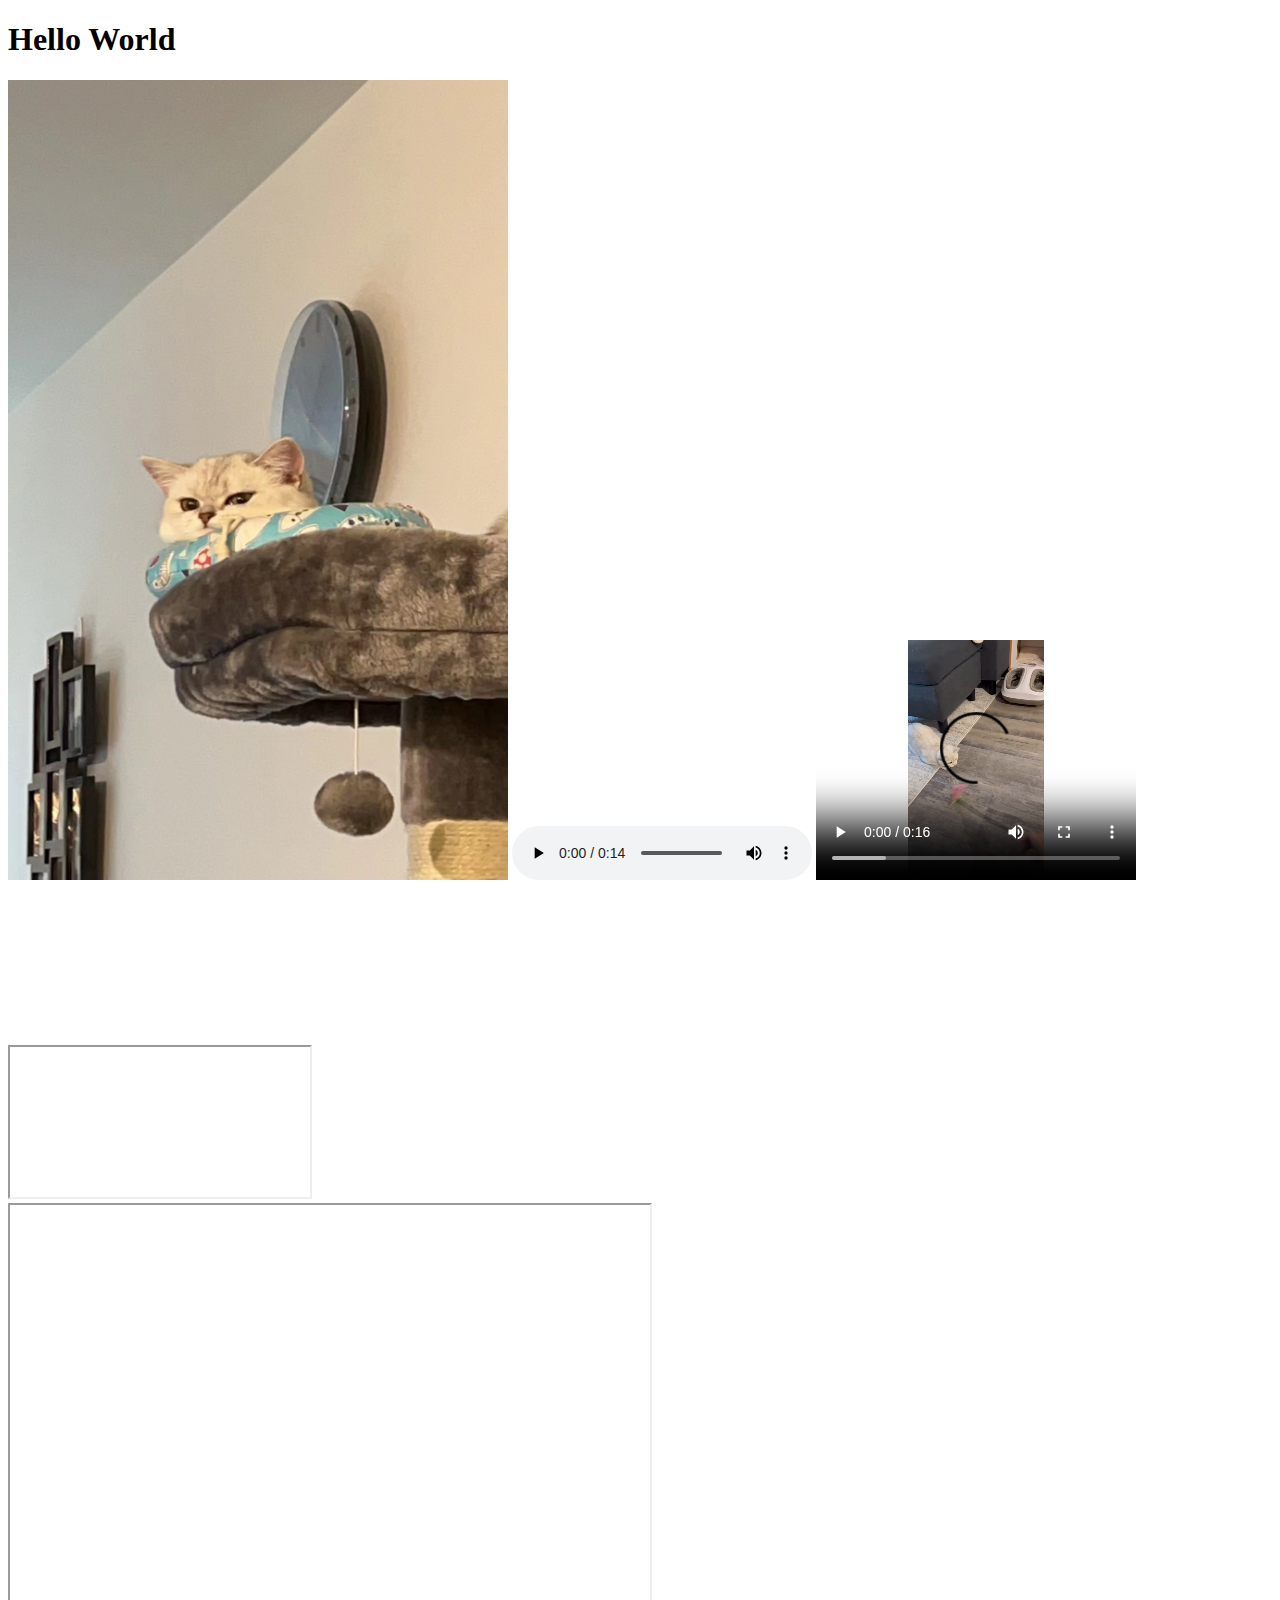
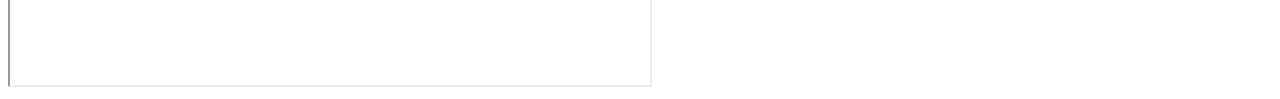
<file: index.html>
<!DOCTYPE html>
<html>
    <head>
        <title>Hello World</title>
    </head>
    <body>
        <h1>Hello World</h1>
        <img src="Luna.jpg" width="500" height="800">

        <audio controls>
            <source src="catsound.mp3" type="audio/mpeg">
        </audio>

        <video width="320" height="240" controls>
            <source src="Luna.mp4" type="video/mp4">
        </video>

        <iframe src="https://en.wikipedia.org/wiki/British_Shorthair" title="cat"></iframe>

        <iframe width="560" height="315" src="https://www.youtube.com/embed/FGyKopoVhFk" title="YouTube video player" frameborder="0" allow="accelerometer; autoplay; clipboard-write; encrypted-media; gyroscope; picture-in-picture" allowfullscreen></iframe>

        <iframe src="https://www.google.com/maps/d/embed?mid=16bhvEqTlNpkTJSIPe4Icyvg7IOI&ehbc=2E312F" width="640" height="480"></iframe>

    </body>
</html>
</file>
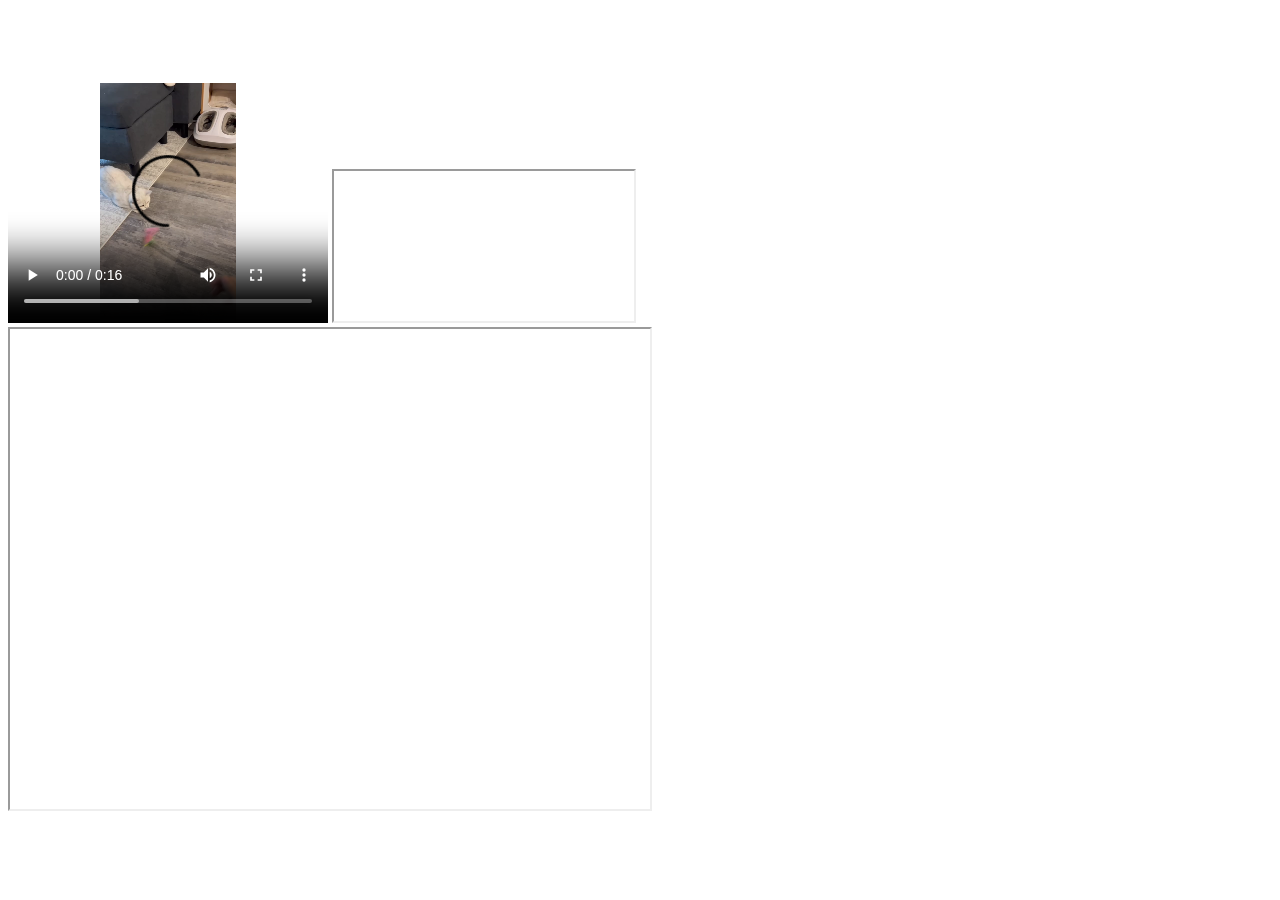
<file: embeddingOriginalWork.html>
<!DOCTYPE html>
<html>
    <head>
        <title>Hello World</title>
    </head>
    <body>

        <video width="320" height="240" controls>
            <source src="Luna.mp4" type="video/mp4">
        </video>

        <iframe src="https://en.wikipedia.org/wiki/British_Shorthair" title="cat"></iframe>

        <iframe width="560" height="315" src="https://www.youtube.com/embed/di5Bs7T9BEM?start=180" title="YouTube video player" frameborder="0" allow="accelerometer; autoplay; clipboard-write; encrypted-media; gyroscope; picture-in-picture" allowfullscreen></iframe>

        <iframe src="https://www.google.com/maps/d/embed?mid=16bhvEqTlNpkTJSIPe4Icyvg7IOI&ehbc=2E312F" width="640" height="480"></iframe>

    </body>
</html>
</file>
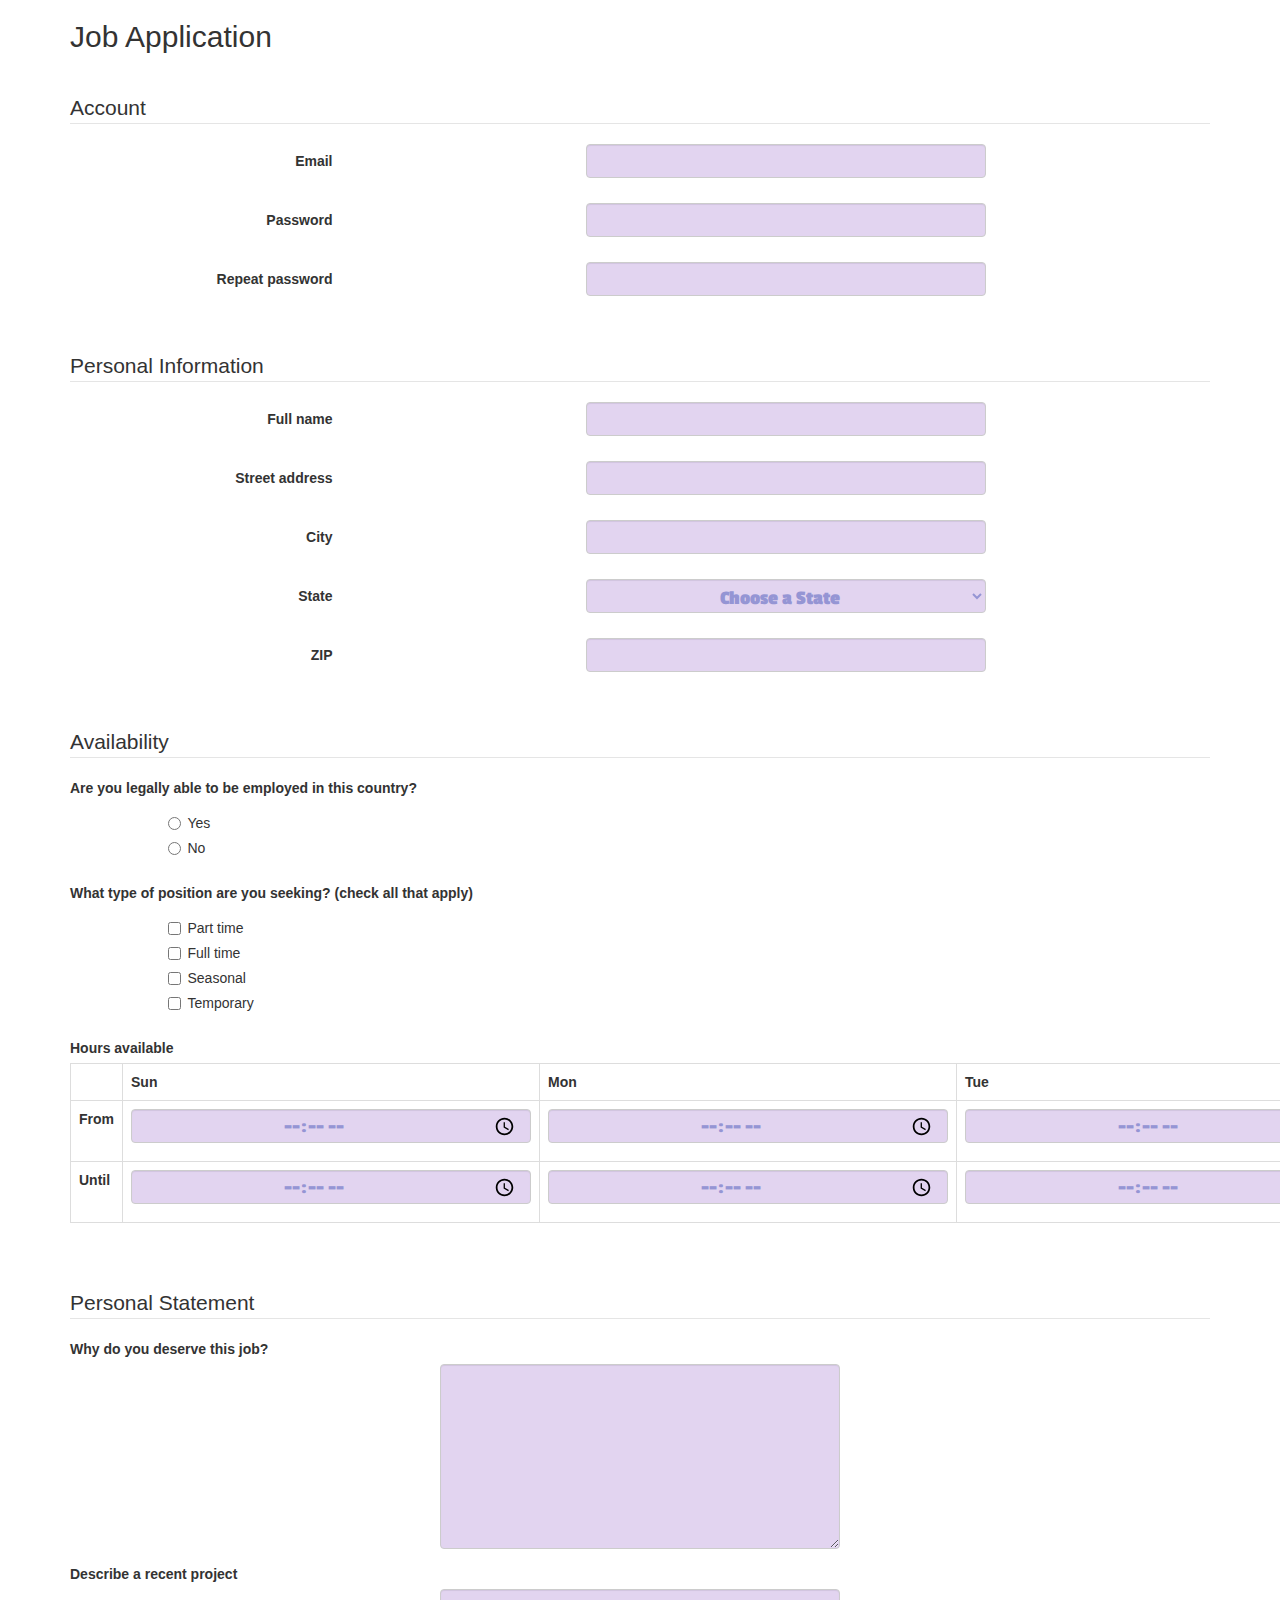
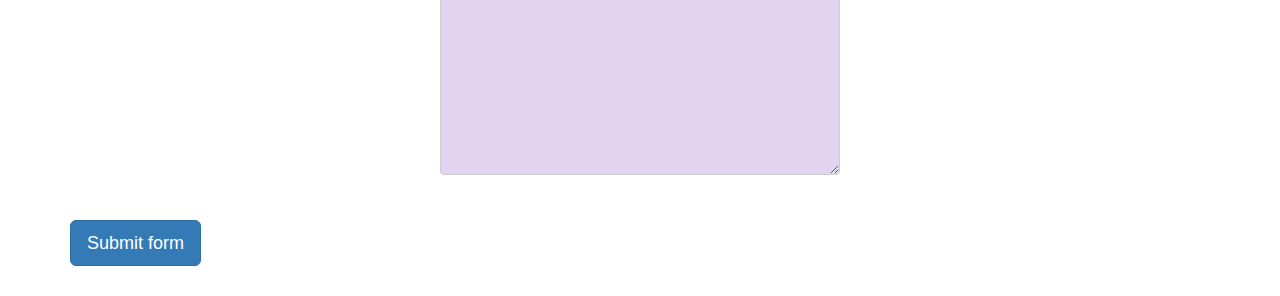
<file: jobApplicationForm.html>
<!DOCTYPE html>
<html>
<head>
	<meta charset="utf-8">
	<meta name="viewport" content="width=device-width, initial-scale=1.0">
	<title>Job Application</title>
	<link href="http://netdna.bootstrapcdn.com/bootstrap/3.0.0/css/bootstrap.min.css" rel="stylesheet">
	<link href="https://fonts.googleapis.com/css2?family=Passion+One&display=swap" rel="stylesheet" rel="stylesheet" type="text/css">
	<style>
	.form-control {
		color: rgb(149, 149, 212);
		text-align:center;
		width: 400px;
    	margin-left: auto;
    	margin-right: auto;
    	margin-bottom: 10px;
		font-family: "Passion One";
		font-size: 20px;
		font-weight: bold;
		background-color: #e2d4f0;

	}
	
	</style>
</head>
<body>
<div class="container">

<h2>Job Application</h2>
<p>&nbsp;</p>

<form role="form" action="http://gclass.alexburner.com/formtest.php" method="post">

	<fieldset class="form-horizontal" >
		<legend>Account</legend>
		<div class="form-group">
			<label class="col-sm-3 control-label">Email</label>
			<div class="col-sm-9">
				<input class="form-control" type="text" name="email">
			</div>
		</div>
		<div class="form-group">
			<label class="col-sm-3 control-label">Password</label>
			<div class="col-sm-9">
				<input class="form-control" type="password" name="password">
			</div>
		</div>
		<div class="form-group">
			<label class="col-sm-3 control-label">Repeat password</label>
			<div class="col-sm-9">
				<input class="form-control" type="password" name="repeat_password">
			</div>
		</div>
	</fieldset>

	<p>&nbsp;</p>

	<fieldset class="form-horizontal" >
		<legend>Personal Information</legend>
		<div class="form-group">
			<label class="col-sm-3 control-label">Full name</label>
			<div class="col-sm-9">
				<input class="form-control" type="text" name="name">
			</div>
		</div>
		<div class="form-group">
			<label class="col-sm-3 control-label">Street address</label>
			<div class="col-sm-9">
				<input class="form-control" type="text" name="street">
			</div>
		</div>
		<div class="form-group">
			<label class="col-sm-3 control-label">City</label>
			<div class="col-sm-9">
				<input class="form-control" type="text" name="city">
			</div>
		</div>
		<div class="form-group">
			<label class="col-sm-3 control-label">State</label>
			<div class="col-sm-9">
				<select class="form-control" name="state">
					<option value="" selected="true">Choose a State</option>
					<option value="AL">Alabama</option>
					<option value="AK">Alaska</option>
					<option value="AZ">Arizona</option>
					<option value="AR">Arkansas</option>
					<option value="CA">California</option>
					<option value="CO">Colorado</option>
					<option value="CT">Connecticut</option>
					<option value="DE">Delaware</option>
					<option value="DC">District of Columbia</option>
					<option value="FL">Florida</option>
					<option value="GA">Georgia</option>
					<option value="HI">Hawaii</option>
					<option value="ID">Idaho</option>
					<option value="IL">Illinois</option>
					<option value="IN">Indiana</option>
					<option value="IA">Iowa</option>
					<option value="KS">Kansas</option>
					<option value="KY">Kentucky</option>
					<option value="LA">Louisiana</option>
					<option value="ME">Maine</option>
					<option value="MD">Maryland</option>
					<option value="MA">Massachusetts</option>
					<option value="MI">Michigan</option>
					<option value="MN">Minnesota</option>
					<option value="MS">Mississippi</option>
					<option value="MO">Missouri</option>
					<option value="MT">Montana</option>
					<option value="NE">Nebraska</option>
					<option value="NV">Nevada</option>
					<option value="NH">New Hampshire</option>
					<option value="NJ">New Jersey</option>
					<option value="NM">New Mexico</option>
					<option value="NY">New York</option>
					<option value="NC">North Carolina</option>
					<option value="ND">North Dakota</option>
					<option value="OH">Ohio</option>
					<option value="OK">Oklahoma</option>
					<option value="OR">Oregon</option>
					<option value="PA">Pennsylvania</option>
					<option value="RI">Rhode Island</option>
					<option value="SC">South Carolina</option>
					<option value="SD">South Dakota</option>
					<option value="TN">Tennessee</option>
					<option value="TX">Texas</option>
					<option value="UT">Utah</option>
					<option value="VT">Vermont</option>
					<option value="VA">Virginia</option>
					<option value="WA">Washington</option>
					<option value="WV">West Virginia</option>
					<option value="WI">Wisconsin</option>
					<option value="WY">Wyoming</option>
				</select>
			</div>
		</div>
		<div class="form-group">
			<label class="col-sm-3 control-label">ZIP</label>
			<div class="col-sm-9">
				<input class="form-control" type="text" name="zip">
			</div>
		</div>
	</fieldset>

	<p>&nbsp;</p>

	<fieldset>
		<legend>Availability</legend>
		<div class="form-group row">
			<label class="col-sm-12 control-label">Are you legally able to be employed in this country?</label>
			<div class="col-sm-offset-1 col-sm-11">
				<div class="radio">
					<label>
						<input type="radio" name="legal" value="yes">Yes
					</label>
				</div>
				<div class="radio">
					<label>
						<input type="radio" name="legal" value="no">No
					</label>
				</div>
			</div>
		</div>
		<div class="form-group row">
			<label class="col-sm-12 control-label">What type of position are you seeking? (check all that apply)</label>
			<div class="col-sm-offset-1 col-sm-11">
				<div class="checkbox">
					<label>
						<input type="checkbox" name="position_pt" value="parttime">
						Part time
					</label>
				</div>
				<div class="checkbox">
					<label>
						<input type="checkbox" name="position_ft" value="fulltime">
						Full time
					</label>
				</div>
				<div class="checkbox">
					<label>
						<input type="checkbox" name="position_sl" value="seasonal">
						Seasonal
					</label>
				</div>
				<div class="checkbox">
					<label>
						<input type="checkbox" name="position_tp" value="temporary">
						Temporary
					</label>
				</div>
			</div>
		</div>
		<div class="form-group row">
			<label class="col-sm-12 control-label">Hours available</label>
			<div class="col-sm-12">
				<table class="table table-bordered">
					<tr>
						<td></td>
						<th>Sun</th>
						<th>Mon</th>
						<th>Tue</th>
						<th>Wed</th>
						<th>Thu</th>
						<th>Fri</th>
						<th>Sat</th>
					</tr>
					<tr>
						<th>From</th>
						<td><input class="form-control" type="time" name="su_from"></td>
						<td><input class="form-control" type="time" name="mo_from"></td>
						<td><input class="form-control" type="time" name="tu_from"></td>
						<td><input class="form-control" type="time" name="we_from"></td>
						<td><input class="form-control" type="time" name="th_from"></td>
						<td><input class="form-control" type="time" name="fr_from"></td>
						<td><input class="form-control" type="time" name="sa_from"></td>
					</tr>
					<tr>
						<th>Until</th>
						<td><input class="form-control" type="time" name="su_until"></td>
						<td><input class="form-control" type="time" name="mo_until"></td>
						<td><input class="form-control" type="time" name="tu_until"></td>
						<td><input class="form-control" type="time" name="we_until"></td>
						<td><input class="form-control" type="time" name="th_until"></td>
						<td><input class="form-control" type="time" name="fr_until"></td>
						<td><input class="form-control" type="time" name="sa_until"></td>
					</tr>
				</table>
			</div>
		</div>
	</fieldset>

	<p>&nbsp;</p>

	<fieldset>
		<legend>Personal Statement</legend>
		<div class="form-group">
			<label class="control-label">Why do you deserve this job?</label>
			<textarea class="form-control" name="deserve" rows="6"></textarea>
		</div>
		<div class="form-group">
			<label class="control-label">Describe a recent project</label>
			<textarea class="form-control" name="project" rows="6"></textarea>
		</div>
	</fieldset>

	<p>&nbsp;</p>

	<input class="btn btn-primary btn-lg" type="submit" value="Submit form">

	<p>&nbsp;</p>

</form>
</div><!-- close .container -->
</body>
</html>
</file>
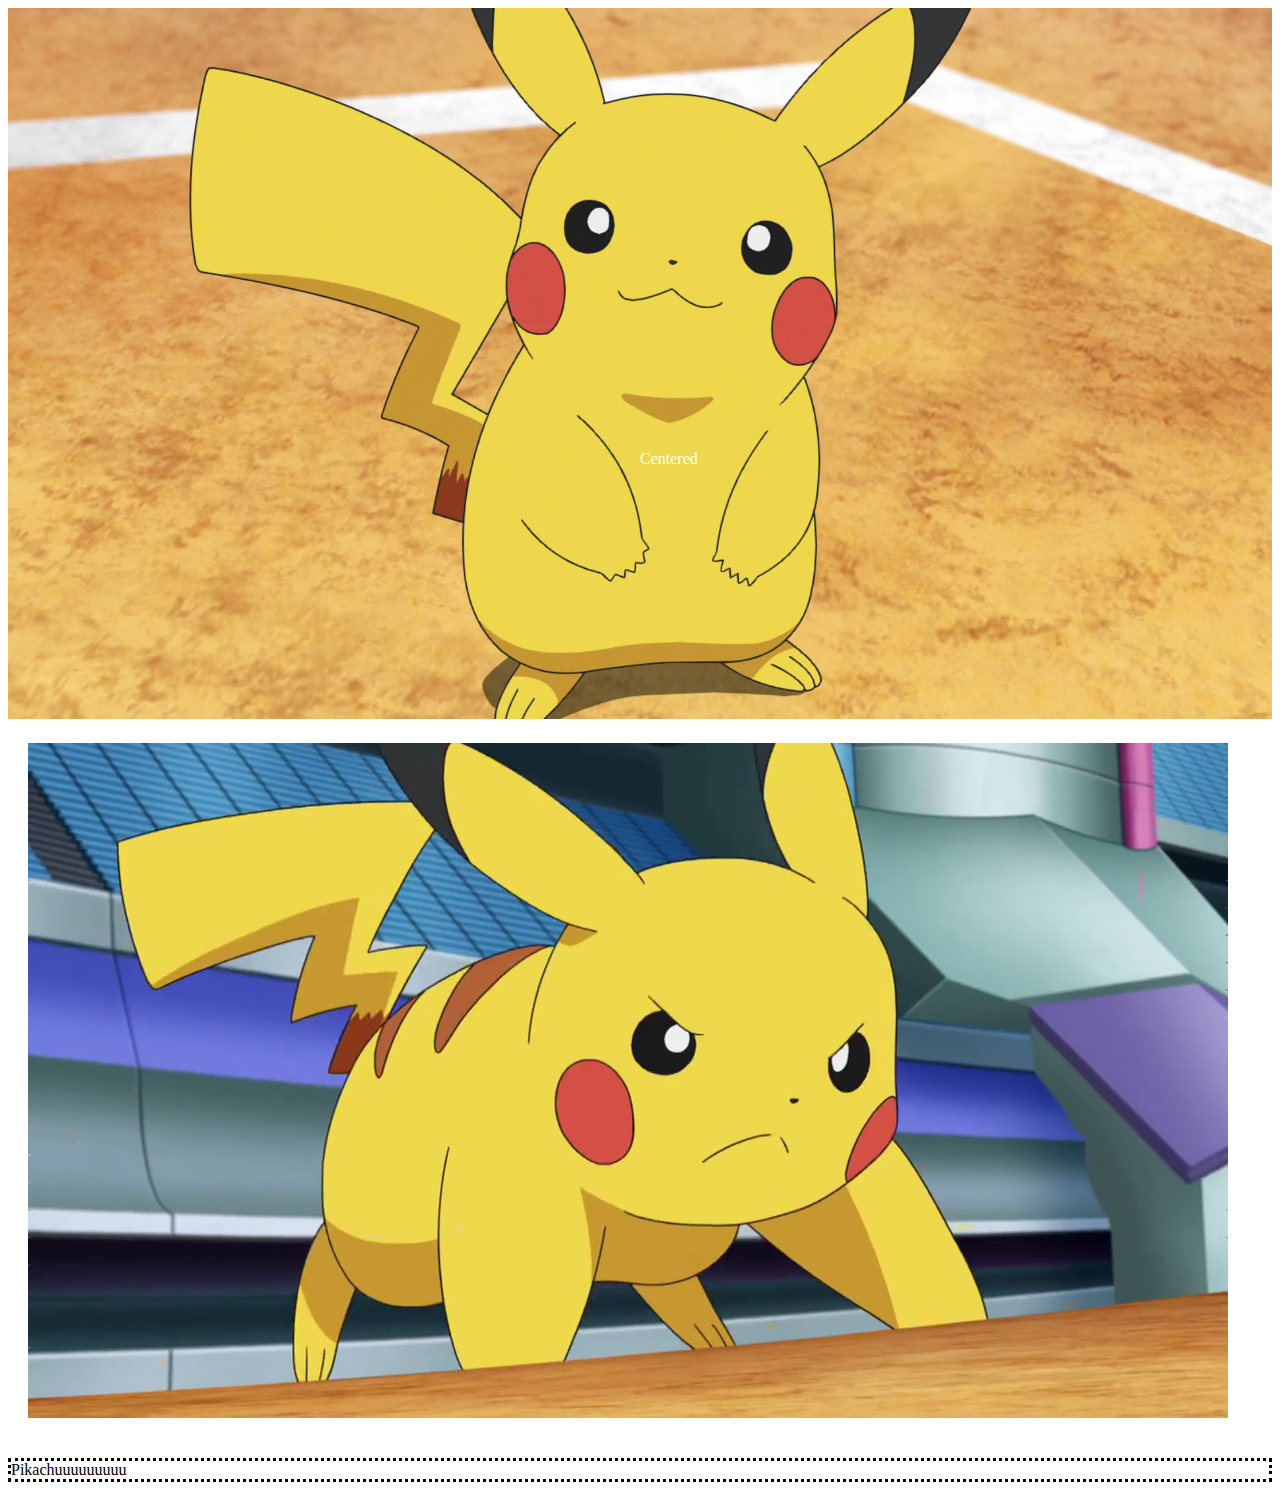
<file: someCss.html>
<!DOCTYPE html>
<html lang="en">
<head>
  <meta charset="UTF-8">
  <title>Level 2: Apprentice</title>
  <style>
      .centered {
        position: absolute;
        color: white;
        top: 50%;
        left: 50%;
      }
      
  </style>
</head>
<body>
    <div class="1">
        <img src="pikachu.png" alt="pikachu" style="width:100%;">
        <div class="centered">Centered</div>
    </div>

    <div class="2">
        <img src="pikachu2.png" alt="pikachu2" style="margin: 20px;">
    </div>

    <div class="3">
        <p style="border-style: dotted;">Pikachuuuuuuuuu</p >
    </div>

</body>
</html>
</file>
